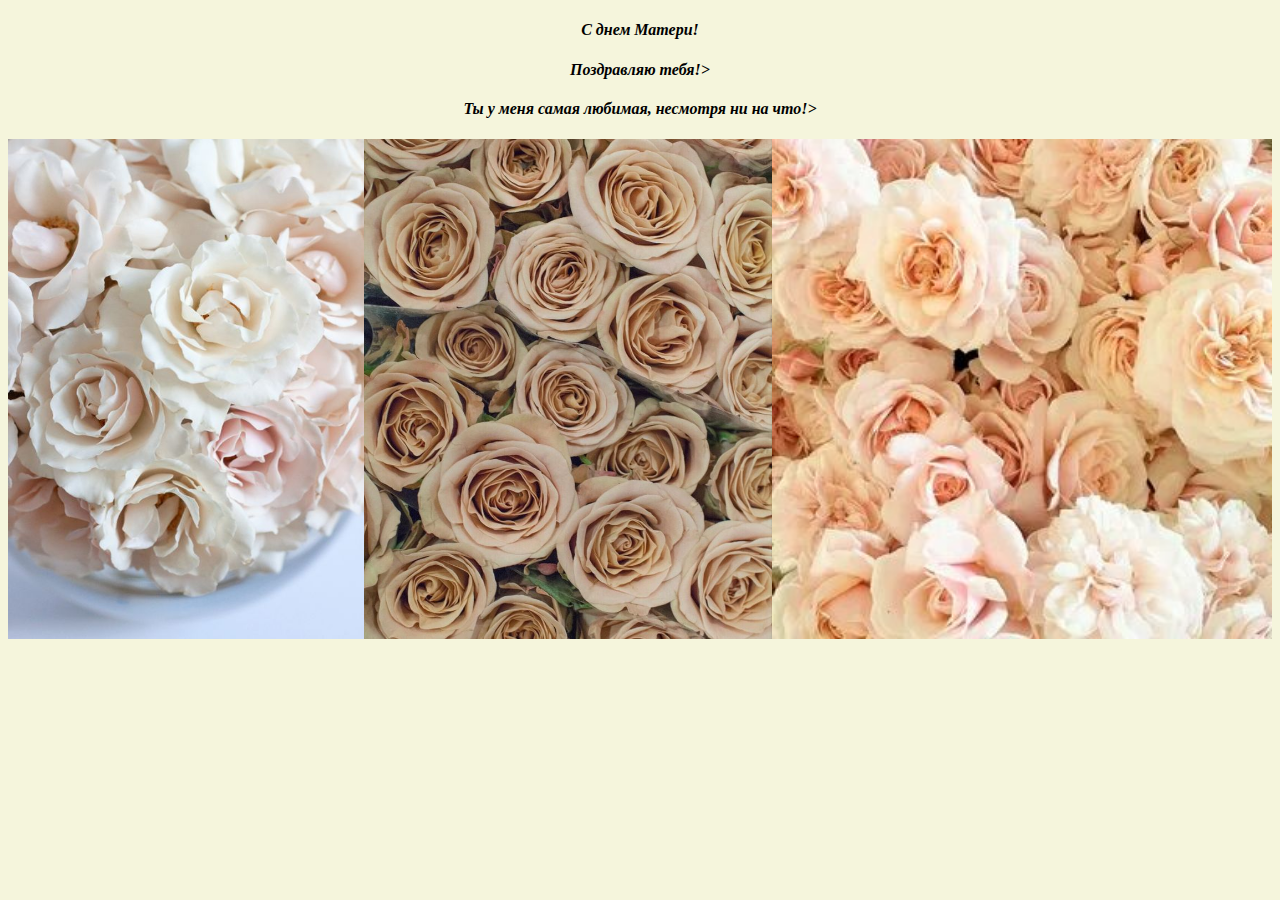
<file: index.html>
<!DOCTYPE html>
<html>
    <head>
        <title>День матери!</title>
        <meta charset="utf8">
        <link rel="stylesheet" href="./style.css">
    </head>
    <body>
        <div>
            <h4><i>С днем Матери!</i></h4>
            <div class="ghj">
                <h4><i>Поздравляю тебя!></i></h4>
                <h4><i>Ты у меня самая любимая, несмотря ни на что!></i></h4>
        </div>
        <div class= "mum"> 
            <img src="./20afb9aa72f352fd937a3fe2e89d968b.jpg">
            <img src="./c707d50a12164892305626259f7dfd08.jpg">
            <img src="./sdahiafpooaf.jpg">
        </div> 
            
        </div>
    </body>
</html>
</file>
<file: style.css>
body{
    background-color: beige;
}

h4 { 
    text-align: center;


} 
img {
    width: 500px;
    height: 500px;
  }
.mum {
    display: flex;
    justify-content: space-between;
}
</file>
